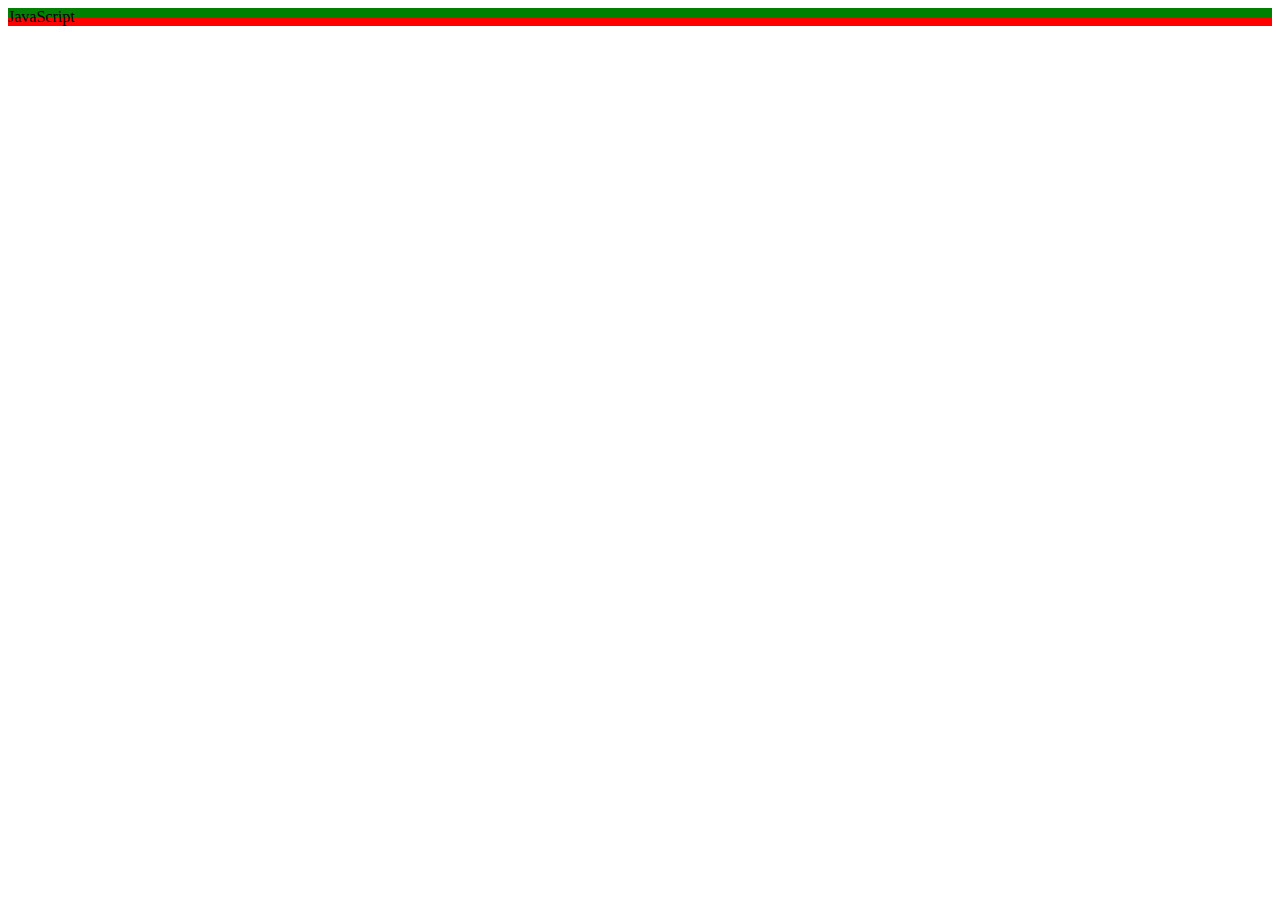
<file: testing.html>
<!DOCTYPE html>
<html lang="en">
<head>
  <meta charset="UTF-8">
  <meta name="viewport" content="width=device-width, initial-scale=1.0">
  <style>
    .skill-collection {
      position: relative;
    }

    .one-skill {
      position: relative;
    }

    .one-skill div {
      position: absolute;
      top: 0;
      left: 0;
      width: 100%;
      height: 50%; /* Adjust the height as needed */
      background-color: green; /* Set background color as needed */
    }

    .one-skill div:nth-child(2) {
      top: 50%; /* Adjust the top position for the second div */
      background-color: red; /* Set background color as needed */
    }

    span {
      position: relative;
      z-index: 1; /* Ensure the text is above the overlapped divs */
    }
  </style>
</head>
<body>
  <div class="skill-collection">
    <div class="one-skill">
      <span>JavaScript</span>
      <div></div>
      <div></div>
    </div>
  </div>
</body>
</html>
</file>
